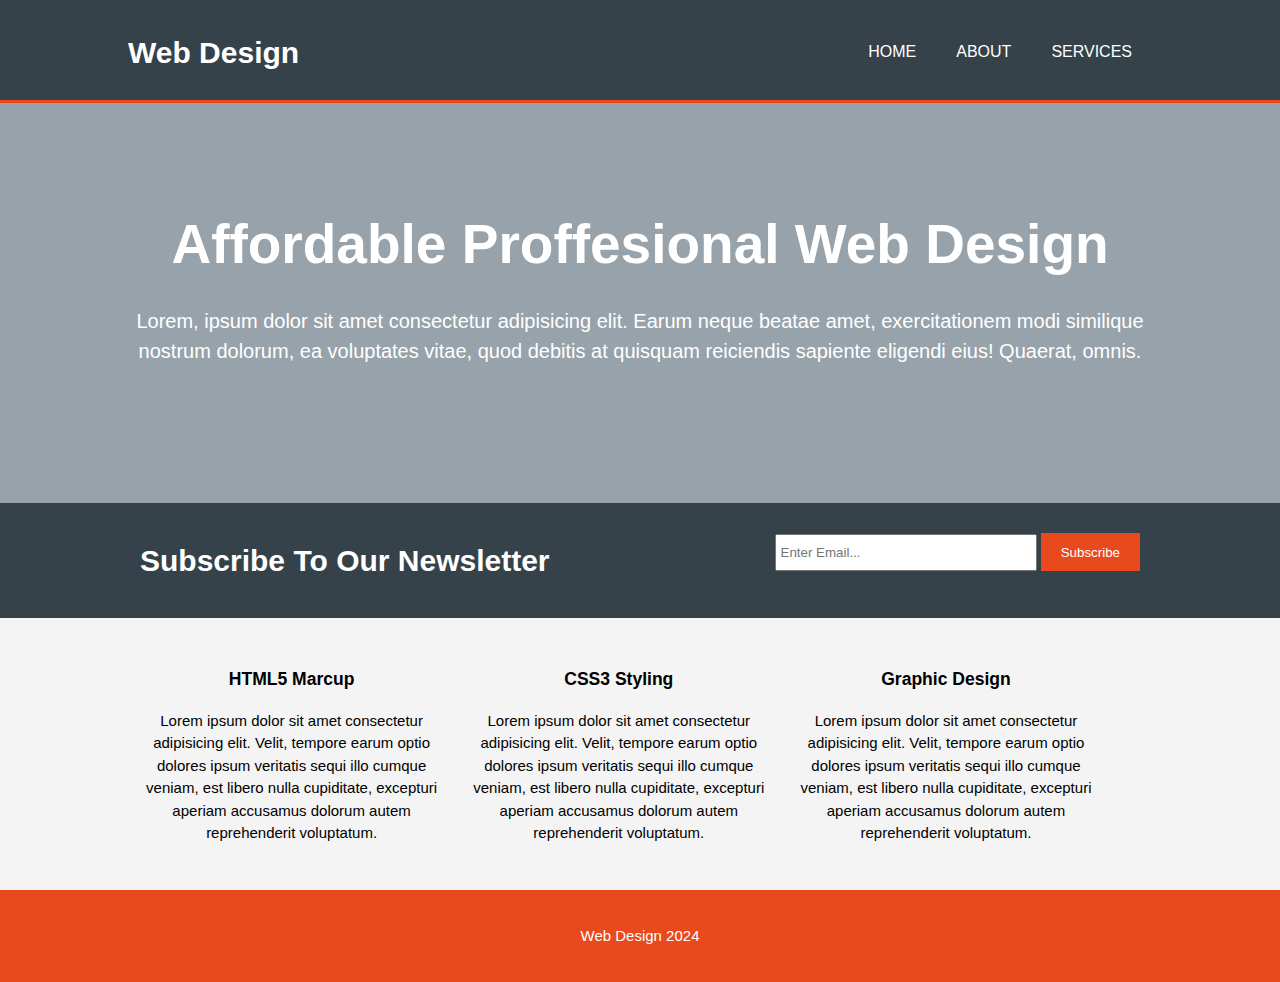
<file: index.html>
<!DOCTYPE html>
<html lang="en">
<head>
    <meta charset="UTF-8">
    <meta name="viewport" content="width=device-width, initial-scale=1.0">
    <title>Web Design Welcome</title>
    <link rel="stylesheet" href="./style.css">
</head>
<body>
    
<header>
    <div class="container">
        <div id="branding">
            <h1>Web Design</h1>
        </div>
        <nav>
            <ul>
                <li class="current"><a href="index.html">Home</a></li>
                <li><a href="about.html">About</a></li>
                <li><a href="services.html">Services</a></li>
            </ul>
        </nav>
    </div>
</header>



<section id="showcase">
    <div class="container">
        <h1>Affordable Proffesional Web Design</h1>
        <p>Lorem, ipsum dolor sit amet consectetur adipisicing elit. Earum neque beatae amet, exercitationem modi similique nostrum dolorum, ea voluptates vitae, quod debitis at quisquam reiciendis sapiente eligendi eius! Quaerat, omnis.</p>
    </div>
</section>

<section id="newsletter">
    <div class="container">
        <h1>Subscribe To Our Newsletter</h1>
        <form>
            <input type="email" placeholder="Enter Email...">
            <button type="submit" class="button_1">Subscribe</button>
        </form>
    </div>
</section>

<section id="boxes">
    <div class="container">
        <div class="box">
            <!-- <img src="" alt="">  -->
            <h3>HTML5 Marcup</h3>
            <p>Lorem ipsum dolor sit amet consectetur adipisicing elit. Velit, tempore earum optio dolores ipsum veritatis sequi illo cumque veniam, est libero nulla cupiditate, excepturi aperiam accusamus dolorum autem reprehenderit voluptatum.</p>
        </div>
        <div class="box">
            <!-- <img src="" alt="">  -->
            <h3>CSS3 Styling</h3>
            <p>Lorem ipsum dolor sit amet consectetur adipisicing elit. Velit, tempore earum optio dolores ipsum veritatis sequi illo cumque veniam, est libero nulla cupiditate, excepturi aperiam accusamus dolorum autem reprehenderit voluptatum.</p>
        </div>
        <div class="box">
            <!-- <img src="" alt="">  -->
            <h3>Graphic Design</h3>
            <p>Lorem ipsum dolor sit amet consectetur adipisicing elit. Velit, tempore earum optio dolores ipsum veritatis sequi illo cumque veniam, est libero nulla cupiditate, excepturi aperiam accusamus dolorum autem reprehenderit voluptatum.</p>
        </div>
    </div>
</section>

<footer class="footer">
<p>Web Design 2024</p>
</footer>
</body>
</html>
</file>
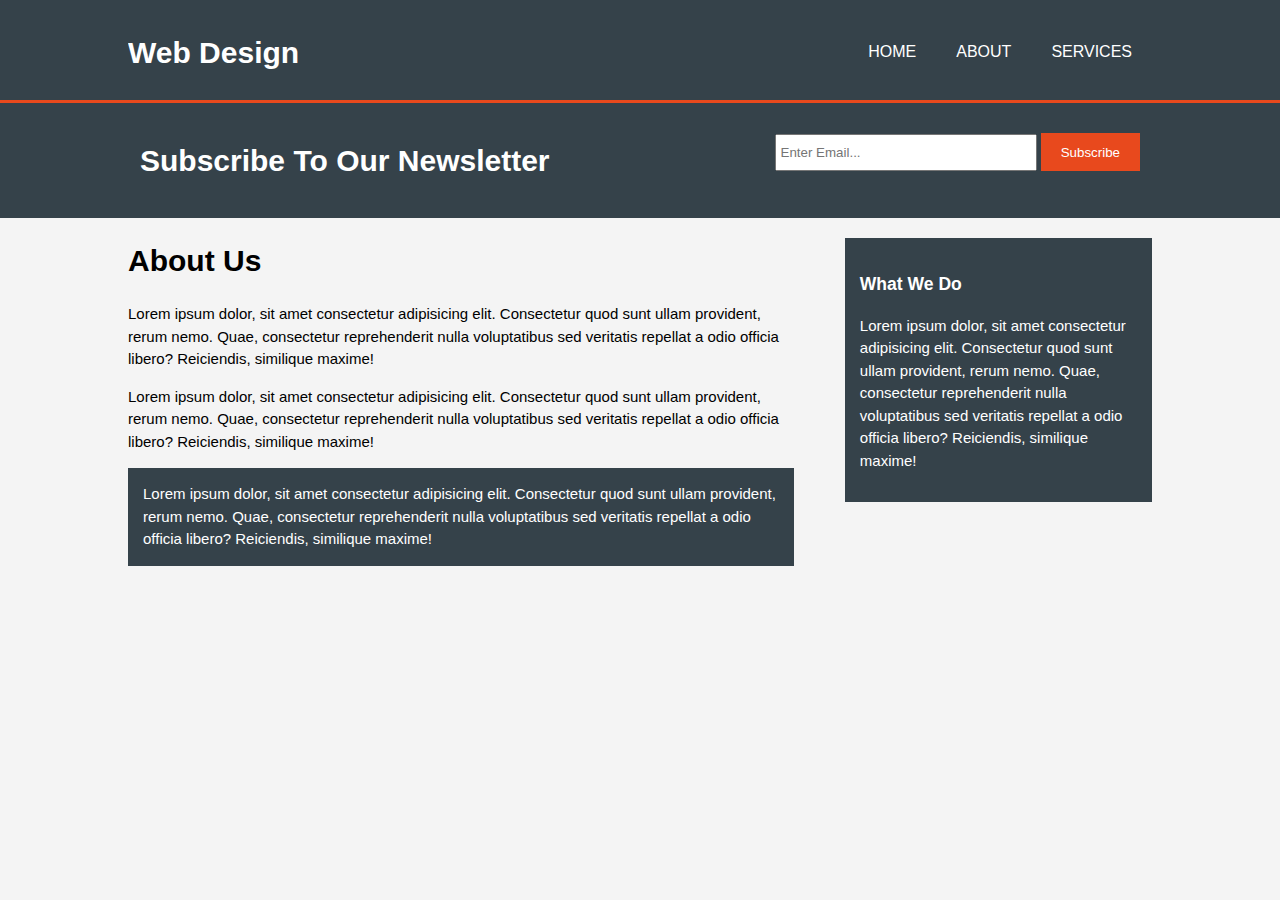
<file: about.html>
<!DOCTYPE html>
<html lang="en">
<head>
    <meta charset="UTF-8">
    <meta name="viewport" content="width=device-width, initial-scale=1.0">
    <title>Web Design About</title>
    <link rel="stylesheet" href="./style.css">
</head>
<body>
    
<header>
    <div class="container">
        <div id="branding">
            <h1>Web Design</h1>
        </div>
        <nav>
            <ul>
                <li><a href="index.html">Home</a></li>
                <li  class="current"><a href="about.html">About</a></li>
                <li><a href="services.html">Services</a></li>
            </ul>
        </nav>
    </div>
</header>





<section id="newsletter">
    <div class="container">
        <h1>Subscribe To Our Newsletter</h1>
        <form>
            <input type="email" placeholder="Enter Email...">
            <button type="submit" class="button_1">Subscribe</button>
        </form>
    </div>
</section>

<section id="main">
    <div class="container">
        <article id="main-col">
            <h1 class="page-title">About Us</h1>
            <p>Lorem ipsum dolor, sit amet consectetur adipisicing elit. Consectetur quod sunt ullam provident, rerum nemo. Quae, consectetur reprehenderit nulla voluptatibus sed veritatis repellat a odio officia libero? Reiciendis, similique maxime!</p>
            <p>Lorem ipsum dolor, sit amet consectetur adipisicing elit. Consectetur quod sunt ullam provident, rerum nemo. Quae, consectetur reprehenderit nulla voluptatibus sed veritatis repellat a odio officia libero? Reiciendis, similique maxime!</p>
            <p class="dark">Lorem ipsum dolor, sit amet consectetur adipisicing elit. Consectetur quod sunt ullam provident, rerum nemo. Quae, consectetur reprehenderit nulla voluptatibus sed veritatis repellat a odio officia libero? Reiciendis, similique maxime!</p>
        </article>

        <aside id="sidebar">
            <div class="dark">
                <h3>What We Do</h3>
                <p>Lorem ipsum dolor, sit amet consectetur adipisicing elit. Consectetur quod sunt ullam provident, rerum nemo. Quae, consectetur reprehenderit nulla voluptatibus sed veritatis repellat a odio officia libero? Reiciendis, similique maxime!</p>
            </div>
        </aside>
    </div>
</section>



</body>
</html>
</file>
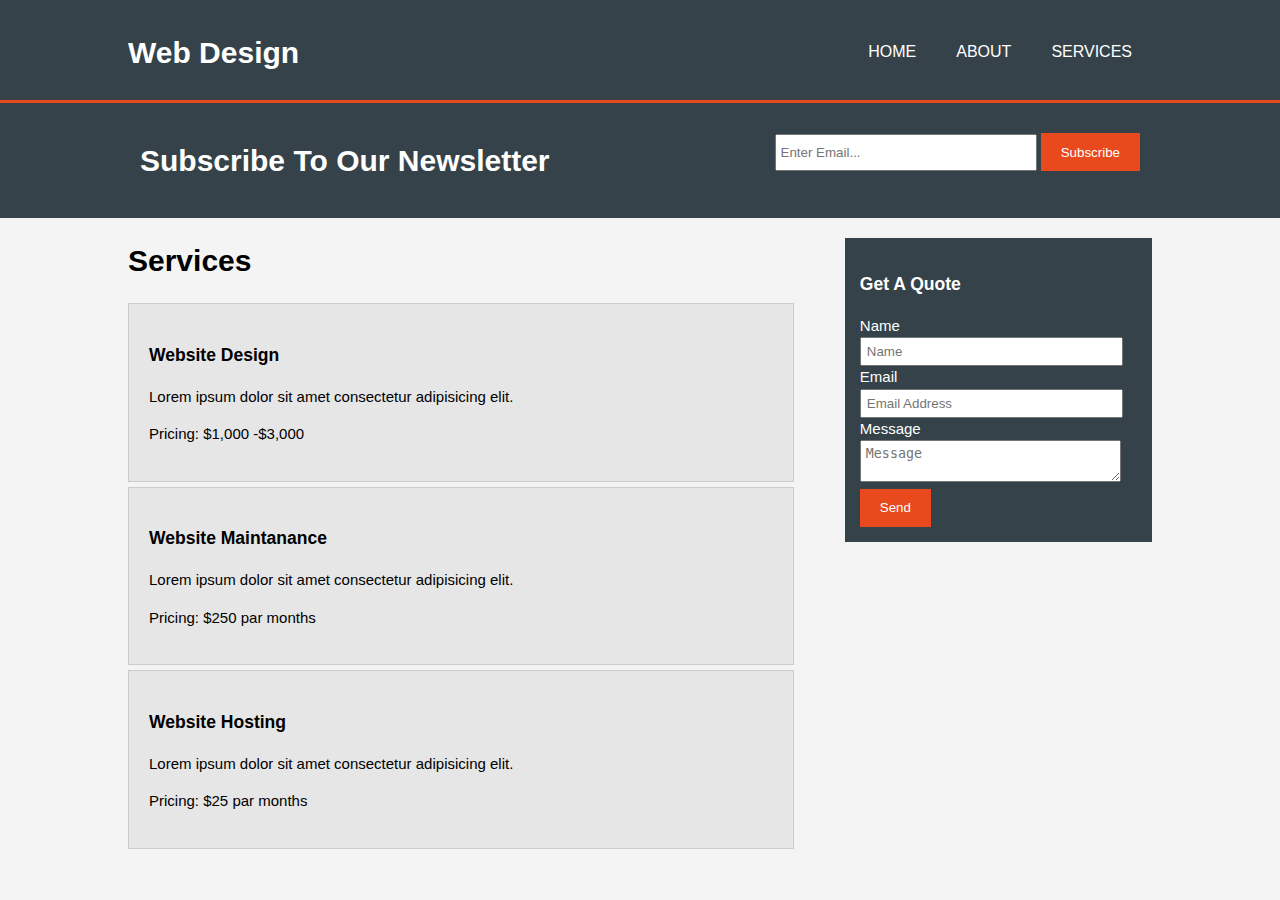
<file: services.html>
<!DOCTYPE html>
<html lang="en">
<head>
    <meta charset="UTF-8">
    <meta name="viewport" content="width=device-width, initial-scale=1.0">
    <title>Web Design Services</title>
    <link rel="stylesheet" href="./style.css">
</head>
<body>
    
<header>
    <div class="container">
        <div id="branding">
            <h1>Web Design</h1>
        </div>
        <nav>
            <ul>
                <li><a href="index.html">Home</a></li>
                <li><a href="about.html">About</a></li>
                <li class="current"><a href="services.html">Services</a></li>
            </ul>
        </nav>
    </div>
</header>





<section id="newsletter">
    <div class="container">
        <h1>Subscribe To Our Newsletter</h1>
        <form>
            <input type="email" placeholder="Enter Email...">
            <button type="submit" class="button_1">Subscribe</button>
        </form>
    </div>
</section>

<section id="main">
    <div class="container">
        <article id="main-col">
            <h1 class="page-title">Services</h1>
            <ul id="services">
                <li>
                    <h3>Website Design</h3>
                    <p>Lorem ipsum dolor sit amet consectetur adipisicing elit. </p>

                    <p>Pricing: $1,000 -$3,000</p>
                </li>
                <li>
                    <h3>Website Maintanance</h3>
                    <p>Lorem ipsum dolor sit amet consectetur adipisicing elit. </p>

                    <p>Pricing: $250 par months</p>
                </li>
                <li>
                    <h3>Website Hosting</h3>
                    <p>Lorem ipsum dolor sit amet consectetur adipisicing elit. </p>

                    <p>Pricing: $25 par months</p>
                </li>
            </ul>
        </article>

        <aside id="sidebar">
            <div class="dark">
                <h3>Get A Quote</h3>
                <form class="quote">
                    <div>
                        <label>Name</label> <br>
                        <input type="text" placeholder="Name">
                    </div>
                    <div>
                        <label>Email</label> <br>
                        <input type="email" placeholder="Email Address">
                    </div>
                    <div>
                        <label>Message</label> <br>
                       <textarea placeholder="Message"></textarea>
                    </div>
                    <button class="button_1" type="submit">Send</button>
                </form>
            </div>
        </aside>
    </div>
</section>



</body>
</html>
</file>
<file: style.css>
body{
    font: 15px/1.5 Arial, Helvetica, sans-serif;
    padding: 0;
    margin: 0;
    background-color: #f4f4f4;
}

/*Global*/
.container{
    width: 80%;
    margin: auto;
    overflow: hidden;
}

ul{
   margin: 0;
   padding: 0; 
}

.button_1{
    height: 38px;
    background: #e8491d;
    border: 0;
    padding-left: 20px;
    padding-right: 20px;
    color: #ffffff;
}

.dark{
    padding: 15px;
    background-color: #35424a;
    color: #ffffff;
    margin-top: 10px;
    margin-bottom: 10px;
}
/*Header*/

header{
    background: #35424a;
    color: #ffffff;
    padding-top: 30px;
    min-height: 70px;
    border-bottom: #e8491d 3px solid;
}

header a{
    color: #ffffff;
    text-decoration: none;
    text-transform: uppercase;
    font-size: 16px;
}

header li{
    float: left;
    display: inline;
    padding: 0 20px 0 20px;
}

header #branding{
    float: left;
}

header #branding h1{
    margin: 0;
}

header nav{
    float: right;
    margin-top: 10px;
}

header a:hover{
    color: #cccccc;
    font-weight: bold;
}

/*Showcase*/

#showcase{
    min-height: 400px;
    background: #97a2aa;
    text-align: center;
    color: #ffffff;
}

#showcase h1{
    margin-top: 100px;
    font-size: 55px;
    margin-bottom: 10px;
}

#showcase p{
    font-size: 20px;
}

#newsletter{
    padding: 15px;
    color: #ffffff;
    background: #35424a;
}

#newsletter h1{
    float: left;
}

#newsletter form{
    float: right;
    margin-top: 15px;
}

#newsletter input[type="email"]{
    padding: 4px;
    height: 25px;
    width: 250px;
}

/*Boxes*/

#boxes{
    margin-top: 20px;
}

#boxes .box{
    float: left;
    text-align: center;
    width: 30%;
    padding: 10px;
}

#boxes .box img{
    width: 90px;
}


/*Sidebar*/
aside#sidebar{
    float: right;
    width: 30%;
    margin-top: 10px;
}

aside#sidebar .quote  input, aside#sidebar .quote  textarea{
    width: 90%;
    padding: 5px;
}

/*Main-col*/
article#main-col{
    float: left;
    width: 65%;
}

/*Services*/
ul#services li{
    list-style: none;
    padding: 20px;
    border: #cccccc solid 1px;
    margin-bottom: 5px;
    background: #e6e6e6;
}

/*Footer*/
footer{
    padding: 20px;
    margin-top: 20px;
    color: #ffffff;
    background-color: #e8491d;
    text-align: center;
}

/*Media Queries*/
@media (max-width:768px) {
    
    header #branding,
    header nav,
    header nav li,
    #newsletter h1,
    #newsletter form,
    #boxes .box,
    article#main-col,
    aside#sidebar{
        font: none;
        text-align: center;
        width: 100%;
    }

    header{
        padding-bottom: 20px;
    }

    #showcase h1{
        margin-top: 40px
    }

    #newsletter button .quote button{
        display: block;
        width: 100%;
    }

    #newsletter form input[type="email"], .quote input, .quote textarea{
        width: 100%;
        margin-bottom: 5px;
    }
}
</file>
